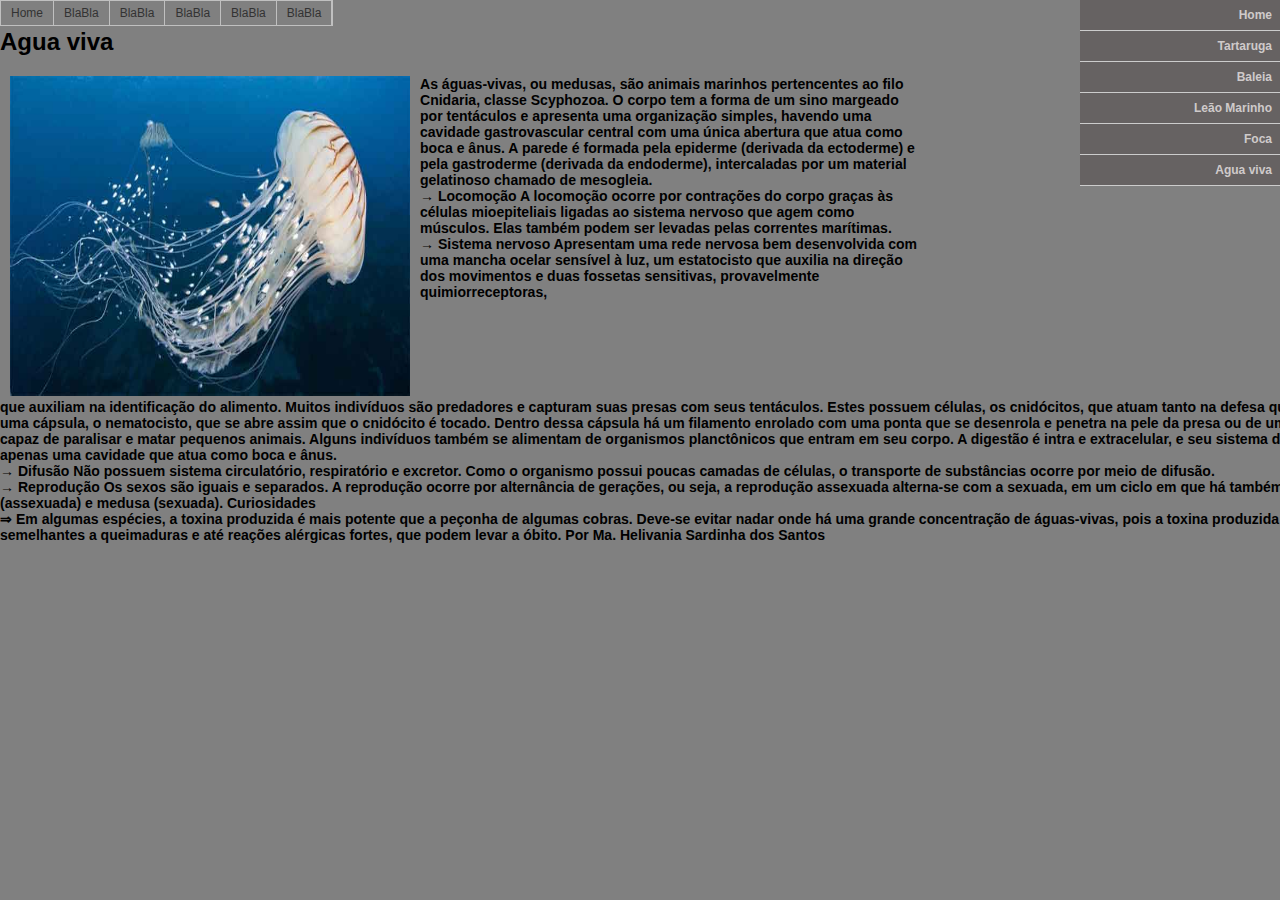
<file: aguaviva.htm>
<!DOCTYPE html>
<html lang="en">
<head>
 
      <meta charset="UTF-8">
      <meta http-equiv="X-UA-Compatible" content="IE=edge">
      <meta name="viewport" content="width=device-width, initial-scale=1.0">
      <link rel="stylesheet" href="_css/estilo.css">
      <link rel="stylesheet" type="text/css"  href="_css/menu.css" />
      <title>Agua Viva</title>
      <!--menu topo-->
      <nav>
        <ul class="menu">
          <li><a href="index.html">Home</a></li>
          <li><a href="#">BlaBla</a></li>
          <li><a href="#">BlaBla</a></li>
          <li><a href="#">BlaBla</a></li>
          <li><a href="#">BlaBla</a></li>
          <li><a href="#">BlaBla</a></li>
        </ul>
      </nav>
    <!--Fim Menu Topo-->
      <!--Menunateral-->
      <div id="menul">
        <ul>
          <li><a href="index.html">Home</a></li>
          <li><a href="tartaruga.htm">Tartaruga</a></li>
          <li><a href="baleia.htm">Baleia</a></li>
          <li><a href="leaomarinho.htm">Leão Marinho</a></li>
          <li><a href="foca.html">Foca</a></li>
          <li><a href="aguaviva.htm">Agua viva</a></li>
        </ul>
      </div>
      <!--Fim MenuLateral-->

      <section class="corpo">
        <br><br>
        <h1>Agua viva</h1>
        <div class ="conteudo">
          <div class="imagem">
            <img src="images/home/aguaviva.jpg"title="Agua Viva" width="400" height="320">
          </div>
          <div class= "texto"><h3>
            <p>As águas-vivas, ou medusas, são animais marinhos pertencentes ao filo Cnidaria, classe Scyphozoa. O corpo tem a forma de um sino margeado por tentáculos e apresenta uma organização simples, havendo uma cavidade gastrovascular central com uma única abertura que atua como boca e ânus. A parede é formada pela epiderme (derivada da ectoderme) e pela gastroderme (derivada da endoderme), intercaladas por um material gelatinoso chamado de mesogleia.
            </p>
            <p>
            → Locomoção
            A locomoção ocorre por contrações do corpo graças às células mioepiteliais ligadas ao sistema nervoso que agem como músculos. Elas também podem ser levadas pelas correntes marítimas.
            </p>
            <p>
              → Sistema nervoso
              Apresentam uma rede nervosa bem desenvolvida com uma mancha ocelar sensível à luz, um estatocisto que auxilia na direção dos movimentos e duas fossetas sensitivas, provavelmente quimiorreceptoras,
            </p>
            
            </h3>
          </div>
        </div>
        <div class="texto2">
          <p>
          <h3>
          que auxiliam na identificação do alimento.
          Muitos indivíduos são predadores e capturam suas presas com seus tentáculos. Estes possuem células, os cnidócitos, que atuam tanto na defesa quanto na caça. Essas células possuem uma cápsula, o nematocisto, que se abre assim que o cnidócito é tocado. Dentro dessa cápsula há um filamento enrolado com uma ponta que se desenrola e penetra na pele da presa ou de um possível predador, injetando uma toxina capaz de paralisar e matar pequenos animais. Alguns indivíduos também se alimentam de organismos planctônicos que entram em seu corpo.
          A digestão é intra e extracelular, e seu sistema digestório é incompleto, pois possui apenas uma cavidade que atua como boca e ânus.
          </p>
          → Difusão
          Não possuem sistema circulatório, respiratório e excretor. Como o organismo possui poucas camadas de células, o transporte de substâncias ocorre por meio de difusão.
          <p> → Reprodução
            Os sexos são iguais e separados. A reprodução ocorre por alternância de gerações, ou seja, a reprodução assexuada alterna-se com a sexuada, em um ciclo em que há também alternância entre as formas pólipo (assexuada) e medusa (sexuada).
            Curiosidades            
          </p>
          <p> ⇒ Em algumas espécies, a toxina produzida é mais potente que a peçonha de algumas cobras. 
            Deve-se evitar nadar onde há uma grande concentração de águas-vivas, pois a toxina produzida por elas pode provocar irritações semelhantes a queimaduras e até reações alérgicas fortes, que podem levar a óbito.
            Por Ma. Helivania Sardinha dos Santos
          </p>
          </h3>
          
        </div>
      </section>
</body>
</html>
</file>
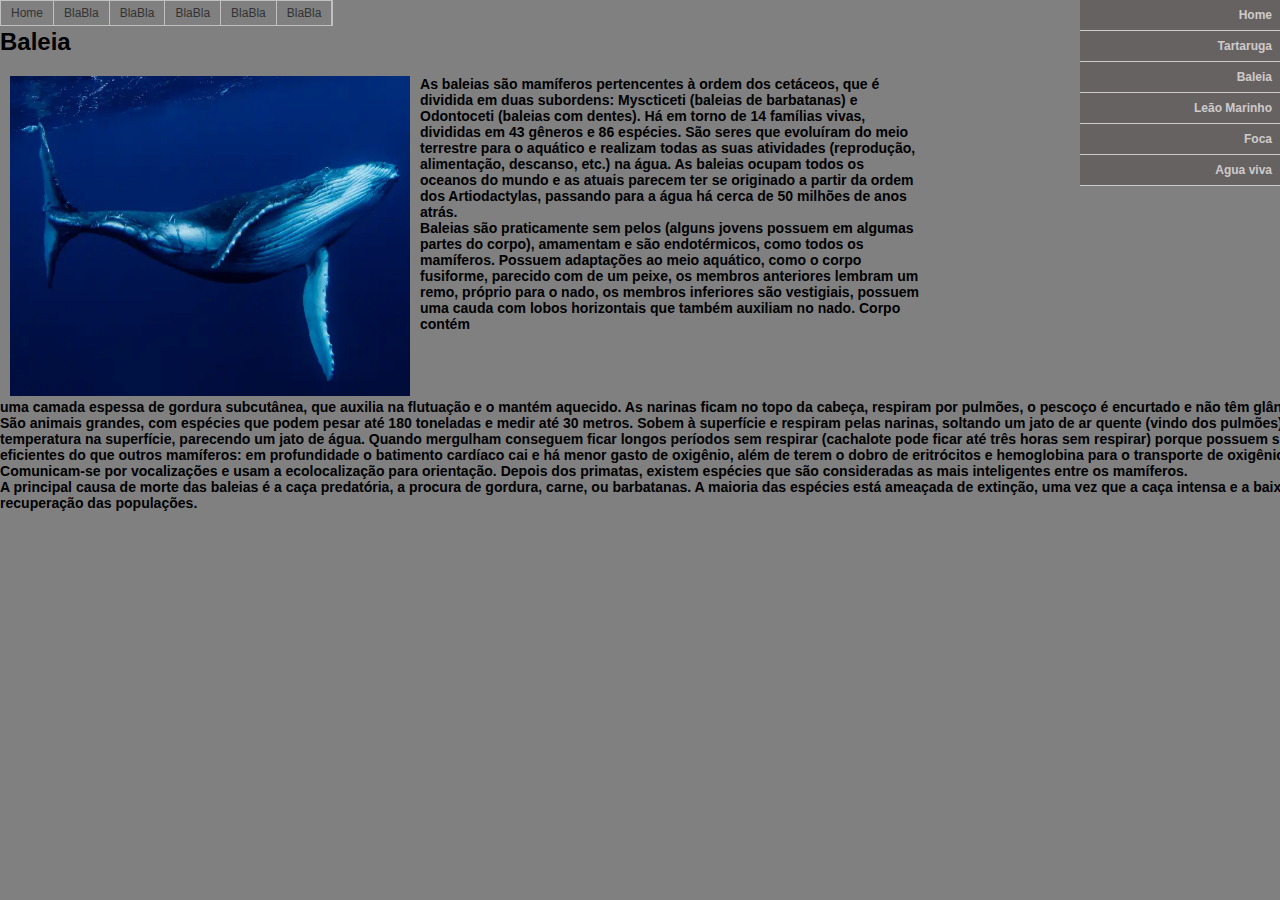
<file: baleia.htm>
<!DOCTYPE html>
<html lang="en">
<head>
    <meta charset="UTF-8">
    <meta http-equiv="X-UA-Compatible" content="IE=edge">
    <meta name="viewport" content="width=device-width, initial-scale=1.0">
    <link rel="stylesheet" href="_css/estilo.css">
    <link rel="stylesheet" type="text/css"  href="_css/menu.css" />
    <title>Baleia</title>
    

    <!--menu topo-->
    <nav>
      <ul class="menu">
        <li><a href="index.html">Home</a></li>
        <li><a href="#">BlaBla</a></li>
        <li><a href="#">BlaBla</a></li>
        <li><a href="#">BlaBla</a></li>
        <li><a href="#">BlaBla</a></li>
        <li><a href="#">BlaBla</a></li>
      </ul>
    </nav>
    <!--Fim Menu Topo-->
    <!--Menunateral-->
     <div id="menul">
       <ul>
        <li><a href="index.html">Home</a></li>
         <li><a href="tartaruga.htm">Tartaruga</a></li>
         <li><a href="baleia.htm">Baleia</a></li>
         <li><a href="leaomarinho.htm">Leão Marinho</a></li>
         <li><a href="foca.html">Foca</a></li>
         <li><a href="aguaviva.htm">Agua viva</a></li>
       </ul>
     </div>
    <!--Fim MenuLateral-->

    <section class="corpo">
      <br><br>
      <h1>Baleia</h1>
      <div class ="conteudo">
        <div class="imagem">
          <img src="images/home/baleia.jpg"title="Agua Viva" width="400" height="320">
        </div>
        <div class= "texto"><h3>
          <p>
          As baleias são mamíferos pertencentes à ordem dos cetáceos,
          que é dividida em duas subordens: Myscticeti (baleias de barbatanas)
          e Odontoceti (baleias com dentes). Há em torno de 14 famílias vivas,
          divididas em 43 gêneros e 86 espécies. São seres que evoluíram do meio
          terrestre para o aquático e realizam todas as suas atividades
          (reprodução, alimentação, descanso, etc.) na água.
          As baleias ocupam todos os oceanos do mundo e as atuais parecem
          ter se originado a partir da ordem dos Artiodactylas, passando
          para a água há cerca de 50 milhões de anos atrás.
          </p>
          <p>
          Baleias são praticamente sem pelos (alguns jovens possuem em algumas
          partes do corpo), amamentam e são endotérmicos, como todos os
          mamíferos. Possuem adaptações ao meio aquático, como o corpo
          fusiforme, parecido com de um peixe, os membros anteriores lembram
          um remo, próprio para o nado, os membros inferiores são vestigiais,
          possuem uma cauda com lobos horizontais que também auxiliam no nado.
          Corpo contém 
          </p>
          
          </h3>
        </div>
      </div>
      <div class="texto2">
        <p>
        <h3>
        uma camada espessa de gordura subcutânea, que auxilia na flutuação e o
        mantém aquecido. As narinas ficam no topo da cabeça, respiram por pulmões,
        o pescoço é encurtado e não têm glândulas sudoríparas.
        </p>
        São animais grandes, com espécies que podem pesar até 180 toneladas e medir até 30 metros. Sobem à superfície e respiram pelas narinas, soltando um jato de ar quente (vindo dos pulmões), que condensa com o choque de temperatura na superfície, parecendo um jato de água. Quando mergulham conseguem ficar longos períodos sem respirar (cachalote pode ficar até três horas sem respirar) porque possuem sistema circulatório e respiratório mais eficientes do que outros mamíferos: em profundidade o batimento cardíaco cai e há menor gasto de oxigênio, além de terem o dobro de eritrócitos e hemoglobina para o transporte de oxigênio.
        </p>
        <p>
          Comunicam-se por vocalizações e usam a ecolocalização para orientação. Depois dos primatas, existem espécies que são consideradas as mais inteligentes entre os mamíferos.
        </p>
        <p>
          A principal causa de morte das baleias é a caça predatória, a procura de gordura, carne, ou barbatanas. A maioria das espécies está ameaçada de extinção, uma vez que a caça intensa e a baixa taxa reprodutiva não facilita a recuperação das populações.
        </p>
        </h3>
        
      </div>
    </section>

</body>
</html>
</file>
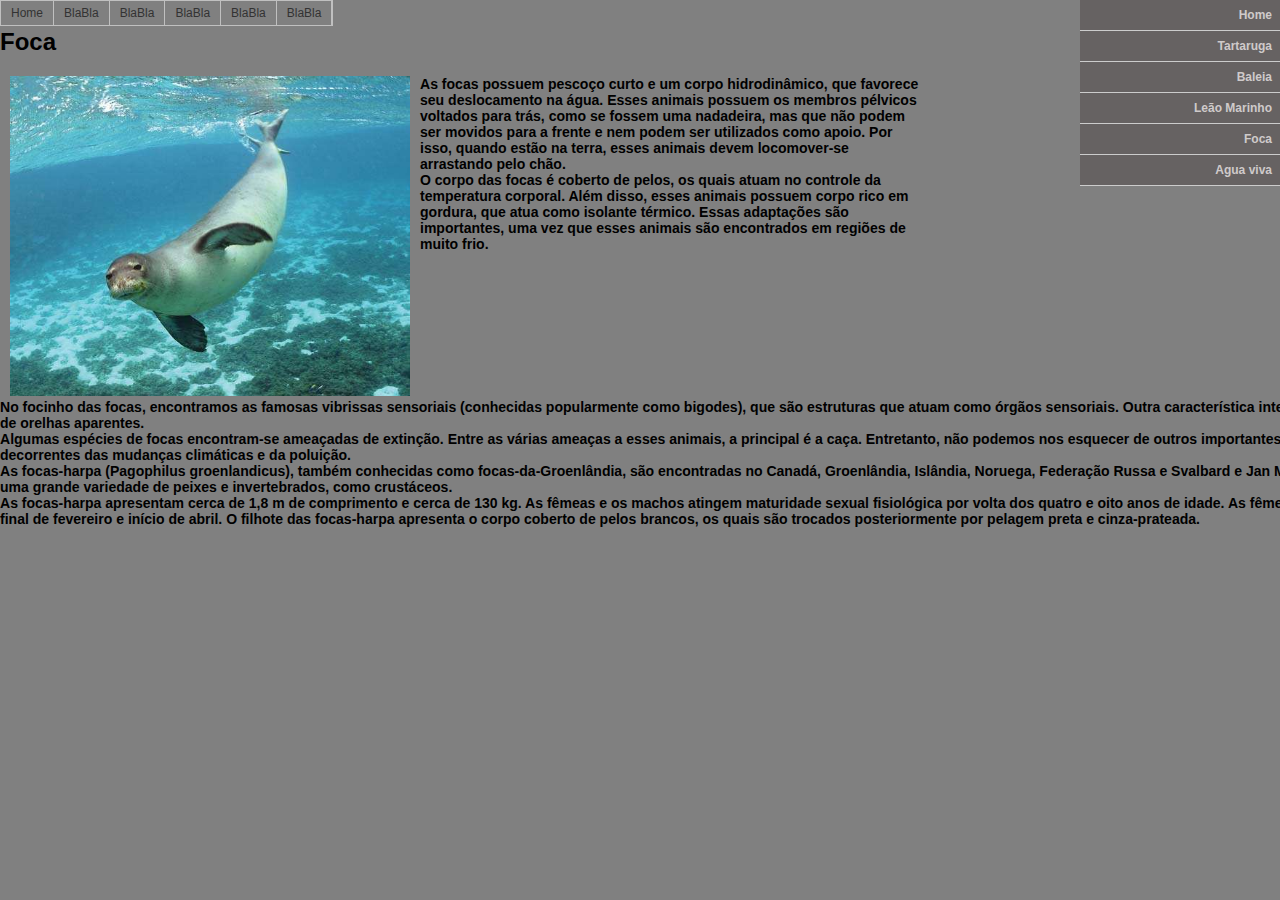
<file: foca.html>
<!DOCTYPE html>
<html lang="en">
<head>
    <meta charset="UTF-8">
    <meta http-equiv="X-UA-Compatible" content="IE=edge">
    <meta name="viewport" content="width=device-width, initial-scale=1.0">
    <link rel="stylesheet" href="_css/estilo.css">
    <link rel="stylesheet" type="text/css"  href="_css/menu.css" />
    <title>Foca</title>
   
    <!--menu topo-->
    <nav>
      <ul class="menu">
        <li><a href="index.html">Home</a></li>
        <li><a href="#">BlaBla</a></li>
        <li><a href="#">BlaBla</a></li>
        <li><a href="#">BlaBla</a></li>
        <li><a href="#">BlaBla</a></li>
        <li><a href="#">BlaBla</a></li>
      </ul>
    </nav>
    <!--Fim Menu Topo-->
    <!--Menunateral-->
     <div id="menul">
       <ul>
        <li><a href="index.html">Home</a></li>
         <li><a href="tartaruga.htm">Tartaruga</a></li>
         <li><a href="baleia.htm">Baleia</a></li>
         <li><a href="leaomarinho.htm">Leão Marinho</a></li>
         <li><a href="foca.html">Foca</a></li>
         <li><a href="aguaviva.htm">Agua viva</a></li>
       </ul>
     </div>
    <!--Fim MenuLateral-->

    
    <section class="corpo">
      <br><br>
      <h1>Foca</h1>
      <div class ="conteudo">
        <div class="imagem">
          <img src="images/home/foca.jpg"title="Agua Viva" width="400" height="320">
        </div>
        <div class= "texto"><h3>
          <p>
            As focas possuem pescoço curto e um corpo hidrodinâmico, que favorece seu deslocamento na água. Esses animais possuem os membros pélvicos voltados para trás, como se fossem uma nadadeira, mas que não podem ser movidos para a frente e nem podem ser utilizados como apoio. Por isso, quando estão na terra, esses animais devem locomover-se arrastando pelo chão.
          </p>
          <p>
            O corpo das focas é coberto de pelos, os quais atuam no controle da temperatura corporal. Além disso, esses animais possuem corpo rico em gordura, que atua como isolante térmico. Essas adaptações são importantes, uma vez que esses animais são encontrados em regiões de muito frio.
          </p>
          
          </h3>
        </div>
      </div>
      <div class="texto2">
        <p>
        <h3>
          No focinho das focas, encontramos as famosas vibrissas sensoriais (conhecidas popularmente como bigodes), que são estruturas que atuam como órgãos sensoriais. Outra característica interessante desses mamíferos é a ausência de orelhas aparentes.
        </p>
        Algumas espécies de focas encontram-se ameaçadas de extinção. Entre as várias ameaças a esses animais, a principal é a caça. Entretanto, não podemos nos esquecer de outros importantes fatores, como alterações de habitat, decorrentes das mudanças climáticas e da poluição.
        </p>
        <p>
          As focas-harpa (Pagophilus groenlandicus), também conhecidas como focas-da-Groenlândia, são encontradas no Canadá, Groenlândia, Islândia, Noruega, Federação Russa e Svalbard e Jan Mayen. Esses animais alimentam-se de uma grande variedade de peixes e invertebrados, como crustáceos.
        </p>
        <p>
          As focas-harpa apresentam cerca de 1,8 m de comprimento e cerca de 130 kg. As fêmeas e os machos atingem maturidade sexual fisiológica por volta dos quatro e oito anos de idade. As fêmeas dão à luz no gelo aberto e flutuante no final de fevereiro e início de abril. O filhote das focas-harpa apresenta o corpo coberto de pelos brancos, os quais são trocados posteriormente por pelagem preta e cinza-prateada.
        </p>
        </h3>
        
      </div>
    </section>
</body>
</html>
</file>
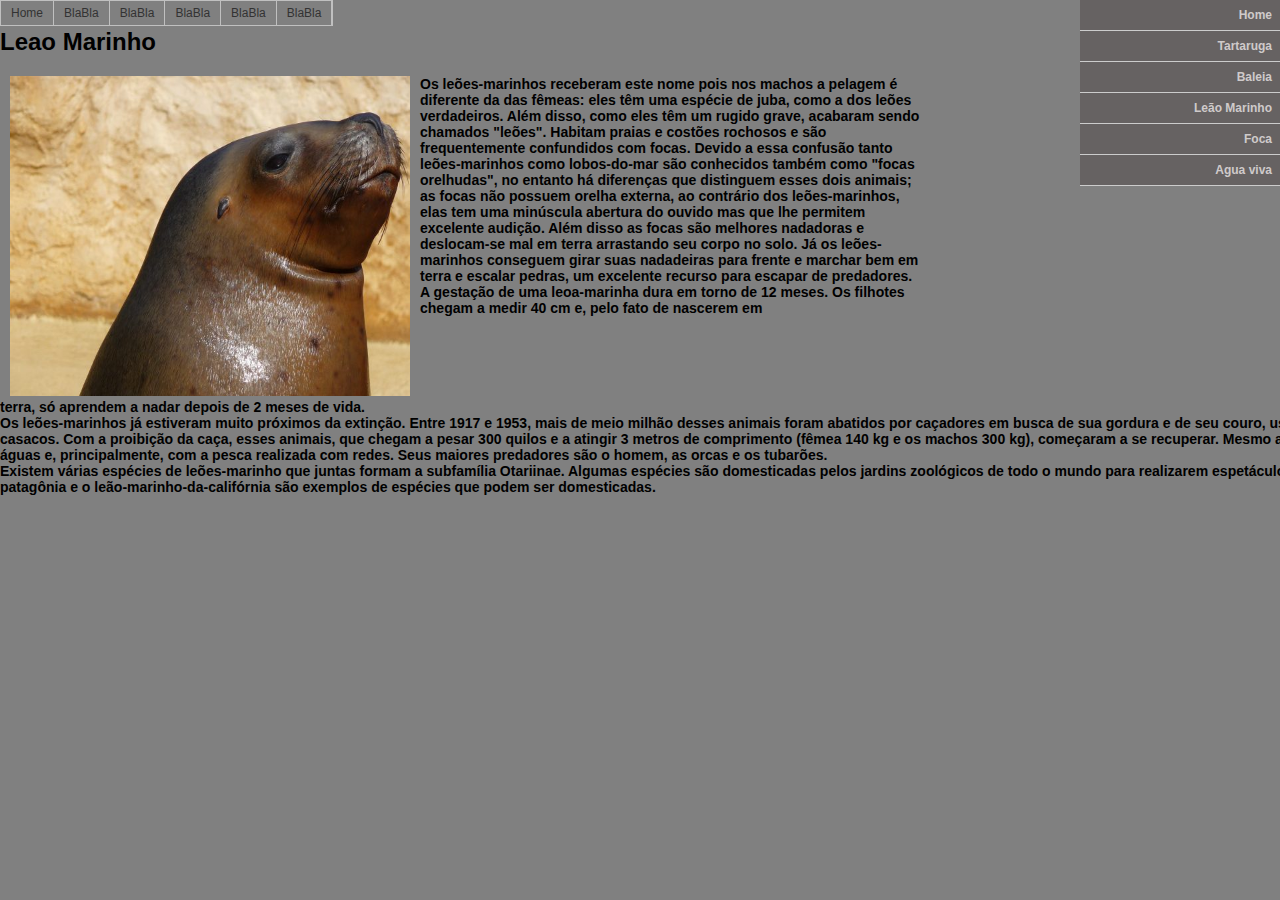
<file: leaomarinho.htm>
<!DOCTYPE html>
<html lang="en">
<head>
    <meta charset="UTF-8">
    <meta http-equiv="X-UA-Compatible" content="IE=edge">
    <meta name="viewport" content="width=device-width, initial-scale=1.0">
    <link rel="stylesheet" href="_css/estilo.css">
    <link rel="stylesheet" type="text/css"  href="_css/menu.css" />
    <title>Leao Marinho</title>
    
    <!--menu topo-->
    <nav>
      <ul class="menu">
        <li><a href="index.html">Home</a></li>
        <li><a href="#">BlaBla</a></li>
        <li><a href="#">BlaBla</a></li>
        <li><a href="#">BlaBla</a></li>
        <li><a href="#">BlaBla</a></li>
        <li><a href="#">BlaBla</a></li>
      </ul>
    </nav>
    <!--Fim Menu Topo-->
    <!--Menunateral-->
     <div id="menul">
       <ul>
        <li><a href="index.html">Home</a></li>
         <li><a href="tartaruga.htm">Tartaruga</a></li>
         <li><a href="baleia.htm">Baleia</a></li>
         <li><a href="leaomarinho.htm">Leão Marinho</a></li>
         <li><a href="foca.html">Foca</a></li>
         <li><a href="aguaviva.htm">Agua viva</a></li>
       </ul>
     </div>
    <!--Fim MenuLateral-->

    <section class="corpo">
      <br><br>
      <h1>Leao Marinho</h1>
      <div class ="conteudo">
        <div class="imagem">
          <img src="images/home/leaomarinho.jpg"title="Agua Viva" width="400" height="320">
        </div>
        <div class= "texto"><h3>
          <p>
            Os leões-marinhos receberam este nome pois nos machos a pelagem é diferente da das fêmeas: eles têm uma espécie de juba, como a dos leões verdadeiros. Além disso, como eles têm um rugido grave, acabaram sendo chamados "leões". Habitam praias e costões rochosos e são frequentemente confundidos com focas. Devido a essa confusão tanto leões-marinhos como lobos-do-mar são conhecidos também como "focas orelhudas", no entanto há diferenças que distinguem esses dois animais; as focas não possuem orelha externa, ao contrário dos leões-marinhos, elas tem uma minúscula abertura do ouvido mas que lhe permitem excelente audição. Além disso as focas são melhores nadadoras e deslocam-se mal em terra arrastando seu corpo no solo. Já os leões-marinhos conseguem girar suas nadadeiras para frente e marchar bem em terra e escalar pedras, um excelente recurso para escapar de predadores. 
          </p>
          <p>
            A gestação de uma leoa-marinha dura em torno de 12 meses. Os filhotes chegam a medir 40 cm e, pelo fato de nascerem em  
          </p>
          </h3>
        </div>
      </div>
      <div class="texto2">
        <h3>terra, só aprendem a nadar depois de 2 meses de vida.</h3>
        <p>
        <h3>
          Os leões-marinhos já estiveram muito próximos da extinção. Entre 1917 e 1953, mais de meio milhão desses animais foram abatidos por caçadores em busca de sua gordura e de seu couro, usado sobretudo na confecção de casacos. Com a proibição da caça, esses animais, que chegam a pesar 300 quilos e a atingir 3 metros de comprimento (fêmea 140 kg e os machos 300 kg), começaram a se recuperar. Mesmo assim, ainda sofrem com a poluição das águas e, principalmente, com a pesca realizada com redes. Seus maiores predadores são o homem, as orcas e os tubarões. 
        </p>
        Existem várias espécies de leões-marinho que juntas formam a subfamília Otariinae. Algumas espécies são domesticadas pelos jardins zoológicos de todo o mundo para realizarem espetáculos de animação. O leão-marinho-da-patagônia e o leão-marinho-da-califórnia são exemplos de espécies que podem ser domesticadas. 
        </p>
        </h3>
      </div>
    </section>
</body>
</html>
</file>
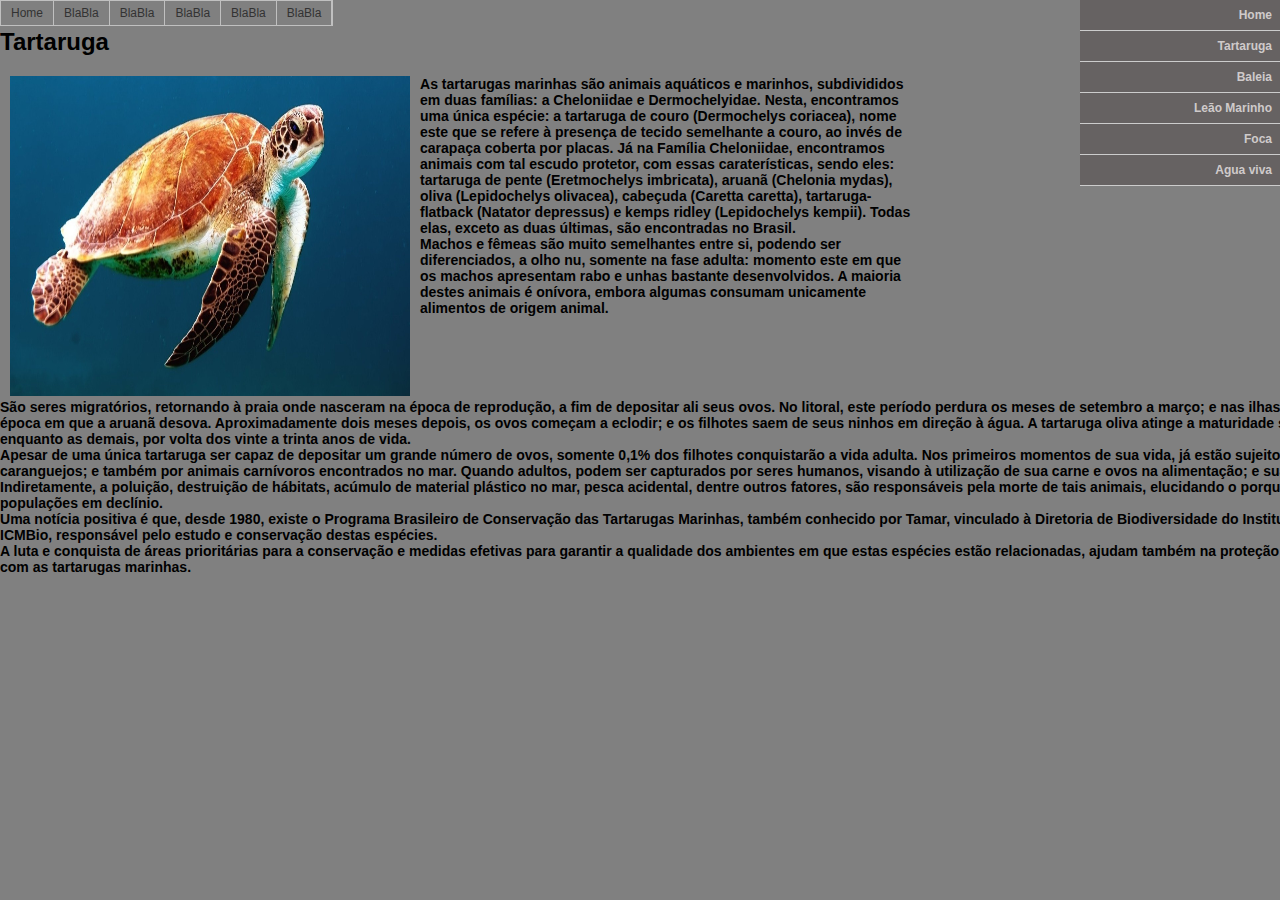
<file: tartaruga.htm>
<!DOCTYPE html>
<html lang="en">
<head>
    <meta charset="UTF-8">
    <meta http-equiv="X-UA-Compatible" content="IE=edge">
    <meta name="viewport" content="width=device-width, initial-scale=1.0">
    <link rel="stylesheet" href="_css/estilo.css">
    <link rel="stylesheet" type="text/css"  href="_css/menu.css" />
    <title>Tartaruga</title>
    <!--menu topo-->
    <nav>
      <ul class="menu">
        <li><a href="index.html">Home</a></li>
        <li><a href="#">BlaBla</a></li>
        <li><a href="#">BlaBla</a></li>
        <li><a href="#">BlaBla</a></li>
        <li><a href="#">BlaBla</a></li>
        <li><a href="#">BlaBla</a></li>
      </ul>
    </nav>
    <!--Fim Menu Topo-->
    <!--Menunateral-->
     <div id="menul">
       <ul>
        <li><a href="index.html">Home</a></li>
         <li><a href="tartaruga.htm">Tartaruga</a></li>
         <li><a href="baleia.htm">Baleia</a></li>
         <li><a href="leaomarinho.htm">Leão Marinho</a></li>
         <li><a href="foca.html">Foca</a></li>
         <li><a href="aguaviva.htm">Agua viva</a></li>
       </ul>
     </div>
    <!--Fim MenuLateral-->

    
    <section class="corpo">
      <br><br>
      <h1>Tartaruga</h1>
      <div class ="conteudo">
        <div class="imagem">
          <img src="images/home/tartaruga.jpg"title="Agua Viva" width="400" height="320">
        </div>
        <div class= "texto"><h3>
          <p>As tartarugas marinhas são animais aquáticos e marinhos, 
            subdivididos em duas famílias: a Cheloniidae e Dermochelyidae.
            Nesta, encontramos uma única espécie:
            a tartaruga de couro (Dermochelys coriacea),
            nome este que se refere à presença de tecido semelhante a couro,
            ao invés de carapaça coberta por placas. Já na Família Cheloniidae,
            encontramos animais com tal escudo protetor, com essas caraterísticas,
            sendo eles: tartaruga de pente (Eretmochelys imbricata),
            aruanã (Chelonia mydas), oliva (Lepidochelys olivacea),
            cabeçuda (Caretta caretta), tartaruga-flatback (Natator depressus)
            e kemps ridley (Lepidochelys kempii). Todas elas,
            exceto as duas últimas, são encontradas no Brasil.
          </p>
          <p>
            Machos e fêmeas são muito semelhantes entre si,
            podendo ser diferenciados, a olho nu, somente na fase adulta:
            momento este em que os machos apresentam rabo e unhas bastante 
            desenvolvidos. A maioria destes animais é onívora, embora algumas
            consumam unicamente alimentos de origem animal.
          </p>
          
          </h3>
        </div>
      </div>
      <div class="texto2">
        <p>
        <h3>
        São seres migratórios, retornando à praia onde nasceram na época de
        reprodução, a fim de depositar ali seus ovos. No litoral, este período
        perdura os meses de setembro a março; e nas ilhas oceânicas, 
        de janeiro a junho: local e época em que a aruanã desova.
        Aproximadamente dois meses depois, os ovos começam a eclodir; 
        e os filhotes saem de seus ninhos em direção à água. 
        A tartaruga oliva atinge a maturidade sexual entre os dez e 
        quinze anos; enquanto as demais, por volta dos vinte a trinta 
        anos de vida.
        </p>
        Apesar de uma única tartaruga ser capaz de depositar um grande número de
        ovos, somente 0,1% dos filhotes conquistarão a vida adulta. 
        Nos primeiros momentos de sua vida, já estão sujeitos à predação por aves,
        lagartos e caranguejos; e também por animais carnívoros encontrados no mar.
        Quando adultos, podem ser capturados por seres humanos, visando à utilização
        de sua carne e ovos na alimentação; e sua carapaça na confecção de artefatos. Indiretamente, a poluição, destruição de hábitats, acúmulo de material plástico no mar, pesca acidental, dentre outros fatores, são responsáveis pela morte de tais animais, elucidando o porquê de todas as espécies terem suas populações em declínio.
        <p>     
        Uma notícia positiva é que, desde 1980, existe o Programa Brasileiro de Conservação 
        das Tartarugas Marinhas, também conhecido por Tamar, vinculado à Diretoria 
        de Biodiversidade do Instituto Chico Mendes da Biodiversidade-ICMBio,
        responsável pelo estudo e conservação destas espécies.
        </p>
        <p>
        A luta e conquista de áreas prioritárias para a conservação e medidas 
        efetivas para garantir a qualidade dos ambientes em que estas espécies estão relacionadas, ajudam também
        na proteção a outras formas de vida que coexistem com as tartarugas marinhas.
        </p>
        </h3>
        
      </div>
    </section>
</body>
</html>
</file>
<file: _css/estilo.css>
body {
    margin: 0;
    color:#000;
    font: 12px Verdana, sans-serif;
    background-color: gray;
}

        
#menul {
   width: 200px;
   padding: px;
   height:0px;
   background-color:rgba(106, 117, 165, 0.445);
   float:right;

}
    
#menul ul li {
	margin: 0;
    padding: 0px;
	border-bottom: 1px solid #CCC;
	text-align: right;
	list-style-type: none;
}

#menul a:link {
    background: #666262;
    color: rgb(207, 202, 202);
    font-weight: bold;
    text-decoration: none;
    padding: 8px;
    display: block;
}

#menul a:hover {
	background: #2f2f30;
    color: rgb(96, 98, 102);
}

a {
    color: #fff;
}

.corpo{
    width: 1560px;
    margin: auto;
}
.conteudo{
    margin-top: 20px;
    display:table;
}
.imagem{
    margin-left: 10px;
    display:table-cell;
    float:left;
}
.texto{
    margin-left:10px;
    display:table-cell;
    float:left;
    width:500px;

}
#fundooceano{
    width:100vh;
    height:100vh;
    background:url('../images/home/oceanofundo.jpg');
    background-size: cover;

}
</file>
<file: _css/menu.css>
*{margin: 0; padding: 0;}

body{
font-family: arial, helvetica, sans-serif;
font-size: 12px;
}

.menu{
list-style:none;
border:1px solid #c0c0c0;
float:left;
}
.menu li{
    position:relative;
    float:left;
    border-right:1px solid #c0c0c0;
}
.menu li a{color:#333; text-decoration:none; padding:5px 10px; display:block;}

.menu li a:hover{
background:#333;
color:#fff;
-moz-box-shadow:0 3px 10px 0 #CCC;
-webkit-box-shadow:0 3px 10px 0 #ccc;
text-shadow:0px 0px 5px #fff;
}
.menu li  ul{
    position:absolute;
    top:25px;
    left:0;
    background-color:#fff;
    display:none;
}
.menu li:hover ul, .menu li.over ul{display:block;}

.menu li ul li{
    border:1px solid #c0c0c0;
    display:block;
    width:150px;
}
</file>
